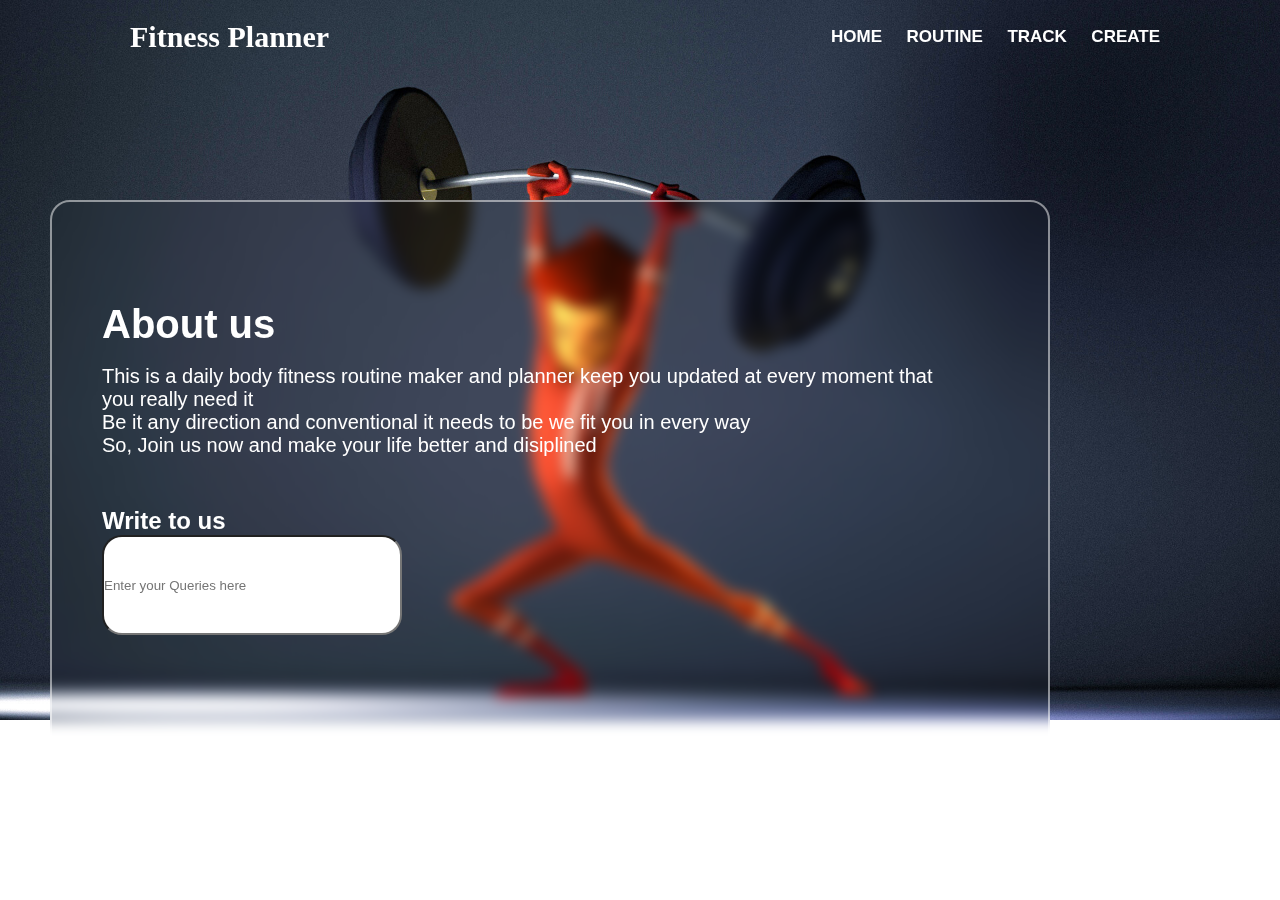
<file: Week_4/src/index.html>
<!DOCTYPE html>
<html>
    <head>
        <meta charset="UTF-8">
        <meta name="viewport" content="width=device-width, initial-scale=1.0">
        <link rel="stylesheet" href="style.css">
        <script src="./script.js"></script>
    </head>
    <body onload="homePage()">
        <header>
            <h1 class="logo">Fitness Planner</h1>
            <nav class="navigation">
                <button id="h" onclick="homePage()">HOME</button>
                <button onclick="routinePage()">ROUTINE</button>
                <button onclick="trackPage()">TRACK</button>
                <button onclick="createPage()">CREATE</button>
            </nav>
        </header>
        <div class="home">
            <h1>About us</h1><br>
            <p>This is a daily body fitness routine maker and planner <span> keep you updated at every moment that </span>you really need it<br>
                Be it any direction and conventional it needs to be we fit you in every way<br>
                So, Join us now and make your life better and disiplined
            </p>
            <h2>Write to us</h2>
            <form>
                <input type="text" name="feedback" placeholder="Enter your Queries here" >
            </form>
        </div>
        <div class="routine">
            <h2>My Routine</h2>
            <table class="table">
                <tr>
                    <thead>Excersise</thead>
                    <thead>Timing</thead>
                    <thead>Target</thead>
                </tr>
            </table>
        </div>
    </body>
</html>
</file>
<file: Week_4/src/style.css>
* {
    margin: 0;
    padding: 0;
    box-sizing: border-box;
    font-family: Arial;
}

body{
    background-image: url("../Assets/alina-mertes-4-pose-04-physicalstrenght.jpg") ;
    background-repeat: no-repeat;
    background-size: cover;
}

header {
    position: fixed;
    top: 0;
    left: 0;
    width: 100%;
    padding: 20px 100px;
    display: flex;
    justify-content: space-between;
    align-items: center;
    z-index: 99;
}

.logo{
    font-size: 30px;
    font-weight: bold;
    color: #fff;
    font-family: 'Times New Roman';
    border-top-right-radius: 20px;
    border-bottom-left-radius: 20px;
    margin-left: 30px;
}

.navigation{
    position: relative;
    left: 0;
    transform-origin: 200px;
    
}

.navigation button{
    font-size: 17px;
    border: none;
    background: none;
    position: relative;
    font-weight: bold;
    color: #fff;
    cursor: pointer;
    justify-content: space-between;
    display: flexbox;
    margin-right: 20px;
}

.navigation button::after{
    content: '';
    position: absolute;
    left: 0;
    width: 100%;
    height: 3px;
    background: #fff;
    border-radius: 5px;
    bottom: -6px;
    transform: scale(0);
    transform-origin: right;
    transition: transform .5s;
}
.navigation button:hover::after{
    position: absolute;
    background: orange;
    transform-origin: left;
    transform: scale(1);
    transform-origin: left;
}

.home{
    position: absolute;
    margin-top: 200px;
    margin-left: 50px;
    margin-right: 100px;
    padding-top: 100px;
    padding-left: 50px;
    padding-bottom: 20px ;
    padding-right: 100px;
    background: transparent;
    width: 1000px;
    height: 600px;
    border: 2px solid rgb(255, 255, 255, .5);
    border-radius: 20px;
    backdrop-filter: blur(7px);
    display: inline-block;
    transform: scale(0);
}

.home.active{
    transform: scale(1);
    transition: .5s;
}

.home h1{
    color: #fff;
    font-size: 40px;
}

.home p{
    color: #fff;
    font-size: 20px;
    font-family: Arial;
}

.home h2{
    padding-top: 50px;
    color: #fff;
    cursor: default;
}

.home input{
    text-align: left;
    
    border-radius: 20px;
    width: 300px;
    height: 100px;
}

.routine {
    position: absolute;
    margin-top: 80px;
    margin-left: 150px;
    margin-right: 100px;
    padding-top: 10px;
    padding-left: 50px;
    width: 1200px;
    height: 800px;
    border: 2px solid white;
    border-radius: 20px;
    background-color: rgb(250, 250, 250, .5);
    display: inline-block;
    transform: scale(0);
}

.routine.active{
    transform: scale(1);
    transition: transform .5s;
}

.routine h2{
    position: relative;
    color: deepskyblue;
    font-family: 'Gill Sans';
    padding-bottom: 20px;
}

.routine .table{
    table-layout: fixed;
    width: 1100px;
    height: 200px;
    border-radius: 10px;
    border: 2px solid black;
    display: flex;
    justify-content: space-around;
    padding-right: 50px;
    padding-top: 20px;
}

.routine .table label{
    font-size: 20pxpx;
    color: #fff;
    display: flexbox;
    justify-content: center;
}

.create {
    position: absolute;
    margin-top: 100px;
    margin-left: 300px;
    margin-right: 100px;
    padding-top: 10px;
    padding-left: 50px;
    width: 800px;
    height: 600px;
    border: 2px solid white;
    border-radius: 20px;
    background-color: transparent;
    backdrop-filter: blur(7px);
    display: inline-block;
    transform: scale(0);
}

.create.active{
    transform: scale(1);
    transition: transform .5s;
}

.create h2{
    position: relative;
    color: deepskyblue;
    font-family: 'Gill Sans';
    padding-bottom: 20px;
    
}

.create .form{
    margin-top: 20px;
    margin-left: 100px;
    justify-content: center;
    display: flexbox;
    color: #fff;
}

.create .form input{
    display: flex;
    background-color: rgb(255, 255, 255, .5);
    content: 'enter here';
    width: 200px;
    border-bottom: 2px;
    border-top: none;
}

.create .form button{
    background: #fff;
    width: 40px;
    height: 20px;
    backdrop-filter: blur(50px);
    font-size: 15px;
    color: black;
}
</file>
